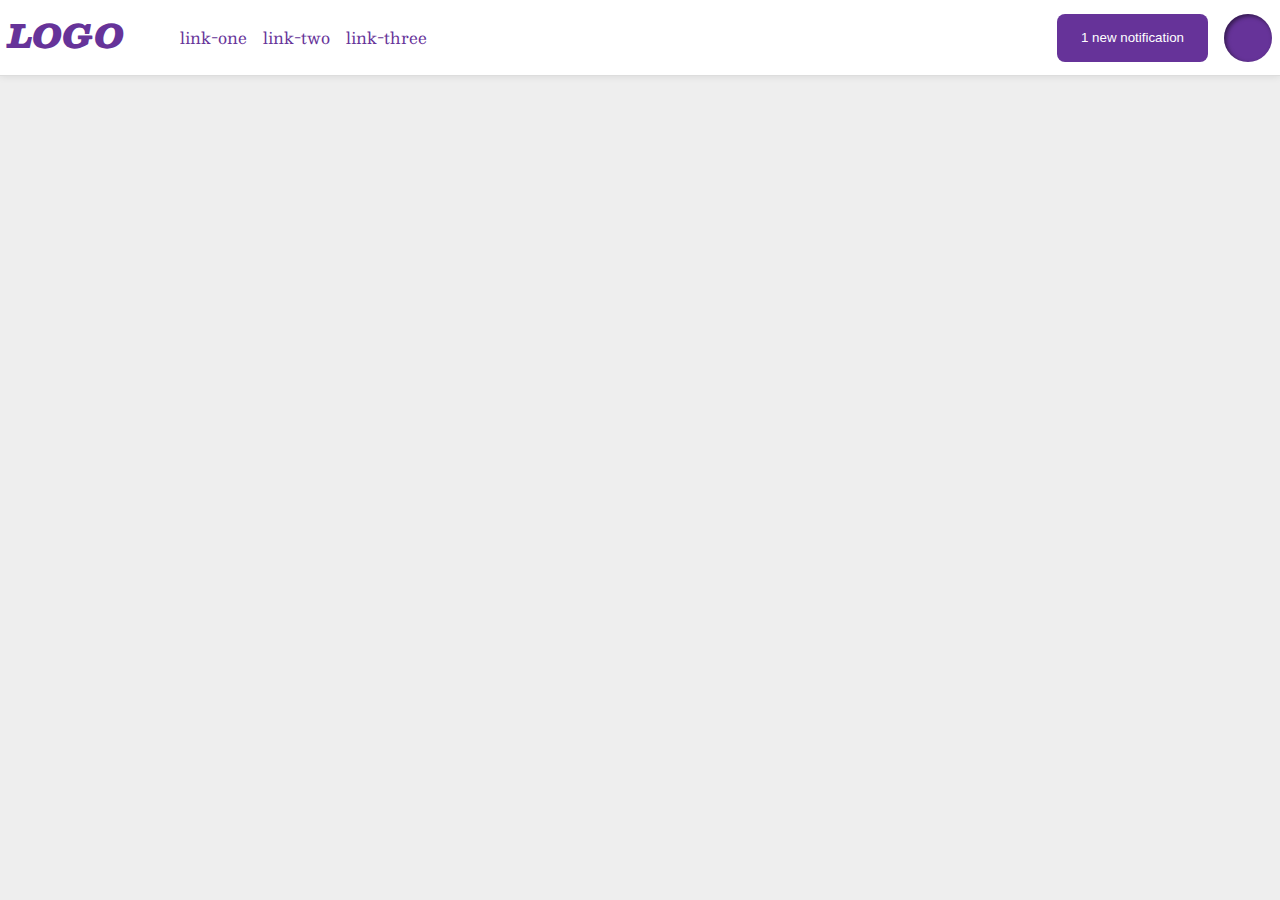
<file: foundations/flex/03-flex-header-2/index.html>
<!DOCTYPE html>
<html lang="en">
  <head>
    <meta charset="UTF-8">
    <meta http-equiv="X-UA-Compatible" content="IE=edge">
    <meta name="viewport" content="width=device-width, initial-scale=1.0">
    <title>Flex Header 2</title>
    <link rel="stylesheet" href="style.css">
  </head>
  <body>
    <div class="header">
      <div class="left-links">
        <div class="logo">
          LOGO
        </div>
        <ul class="links">
          <li><a href="https://google.com">link-one</a></li>
          <li><a href="https://google.com">link-two</a></li>
          <li><a href="https://google.com">link-three</a></li>
        </ul>
      </div>
      <div class="right-links">
        <button class="notifications">
          1 new notification
        </button>
        <div class="profile-image"></div>
      </div>
    </div>
  </body>
</html>
</file>
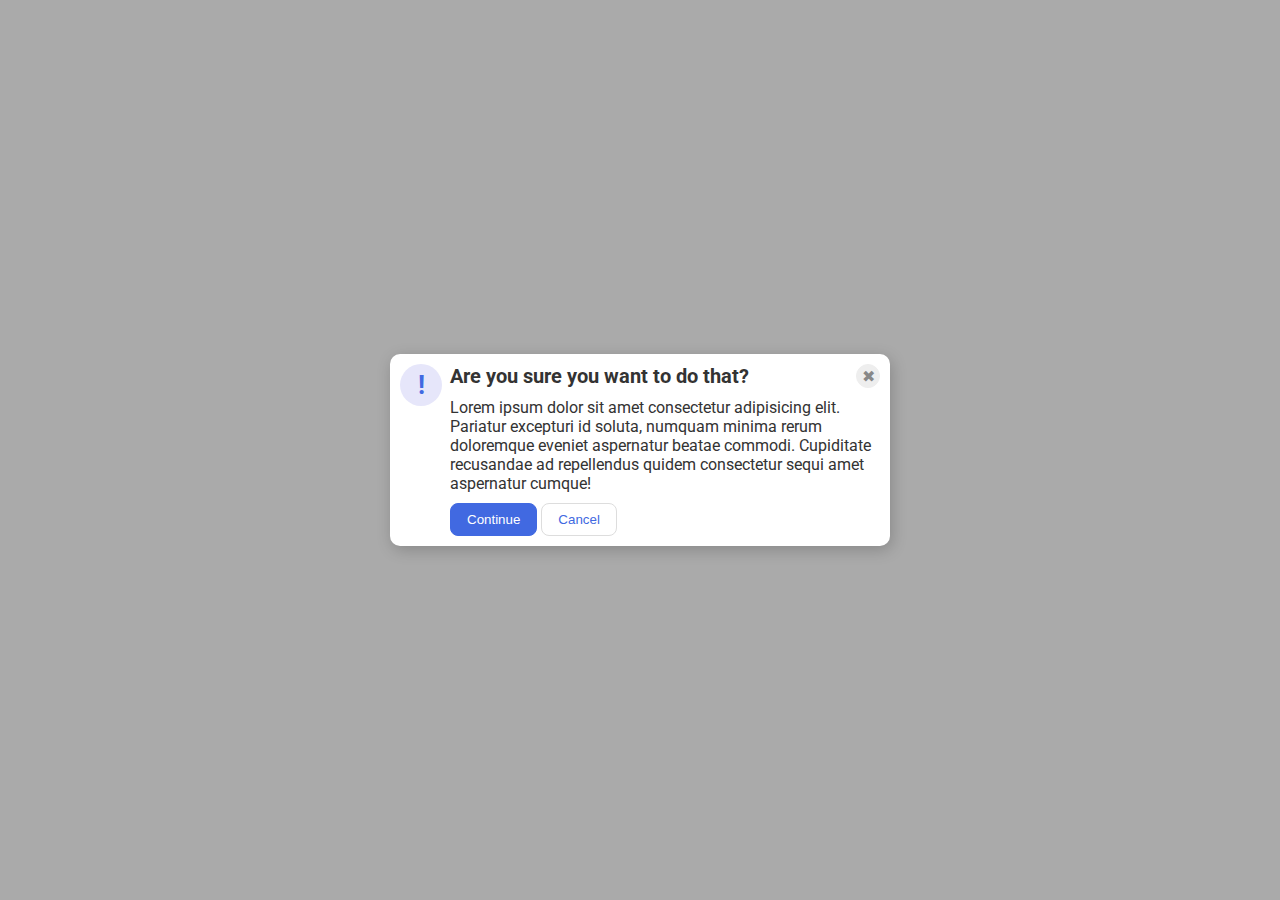
<file: foundations/flex/05-flex-modal/index.html>
<!DOCTYPE html>
<html lang="en">
  <head>
    <meta charset="UTF-8">
    <meta http-equiv="X-UA-Compatible" content="IE=edge">
    <meta name="viewport" content="width=device-width, initial-scale=1.0">
    <link rel="stylesheet" href="style.css">
    <title>Modal</title>
  </head>
  <body>
    <div class="modal">
      <div class="icon">!</div>
      <div class="main-Column">
        <div class="header">
          Are you sure you want to do that?
          <button class="close-button">✖</button>
        </div>
        <div class="text">Lorem ipsum dolor sit amet consectetur adipisicing elit. Pariatur excepturi id soluta, numquam minima rerum doloremque eveniet aspernatur beatae commodi. Cupiditate recusandae ad repellendus quidem consectetur sequi amet aspernatur cumque!</div>
        <div class="bottom-buttons">
          <button class="continue">Continue</button>
          <button class="cancel">Cancel</button>
        </div>
      </div>
    </div>
  </body>
</html>
</file>
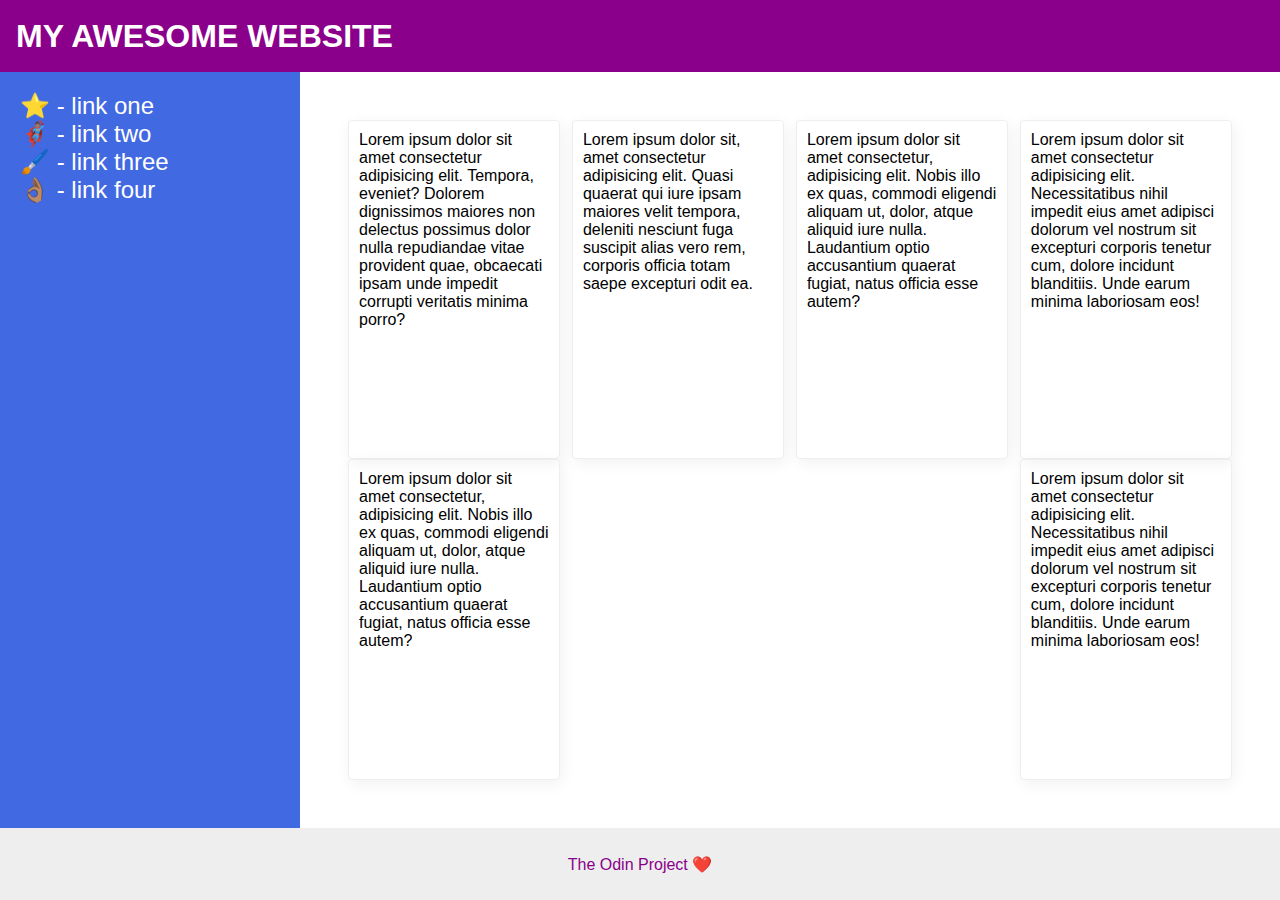
<file: foundations/flex/07-flex-layout-2/index.html>
<!DOCTYPE html>
<html lang="en">
  <head>
    <meta charset="UTF-8">
    <meta http-equiv="X-UA-Compatible" content="IE=edge">
    <meta name="viewport" content="width=device-width, initial-scale=1.0">
    <title>The Holy Grail</title>
    <link rel="stylesheet" href="style.css">
  </head>
  <body>
    <div class="header">
      MY AWESOME WEBSITE
    </div>
    
    <div class="middle-page">
      <div class="sidebar">
        <ul>
          <li><a href="#">⭐ - link one</a></li>
          <li><a href="#">🦸🏽‍♂️ - link two</a></li>
          <li><a href="#">🖌️ - link three</a></li>
          <li><a href="#">👌🏽 - link four</a></li>
        </ul>
      </div>
      <div class="card-container">
        <div class="card">Lorem ipsum dolor sit amet consectetur adipisicing elit. Tempora, eveniet? Dolorem dignissimos maiores non delectus possimus dolor nulla repudiandae vitae provident quae, obcaecati ipsam unde impedit corrupti veritatis minima porro?</div>
        <div class="card">Lorem ipsum dolor sit, amet consectetur adipisicing elit. Quasi quaerat qui iure ipsam maiores velit tempora, deleniti nesciunt fuga suscipit alias vero rem, corporis officia totam saepe excepturi odit ea.</div>
        <div class="card">Lorem ipsum dolor sit amet consectetur, adipisicing elit. Nobis illo ex quas, commodi eligendi aliquam ut, dolor, atque aliquid iure nulla. Laudantium optio accusantium quaerat fugiat, natus officia esse autem?</div>
        <div class="card">Lorem ipsum dolor sit amet consectetur adipisicing elit. Necessitatibus nihil impedit eius amet adipisci dolorum vel nostrum sit excepturi corporis tenetur cum, dolore incidunt blanditiis. Unde earum minima laboriosam eos!</div>
        <div class="card">Lorem ipsum dolor sit amet consectetur, adipisicing elit. Nobis illo ex quas, commodi eligendi aliquam ut, dolor, atque aliquid iure nulla. Laudantium optio accusantium quaerat fugiat, natus officia esse autem?</div>
        <div class="card">Lorem ipsum dolor sit amet consectetur adipisicing elit. Necessitatibus nihil impedit eius amet adipisci dolorum vel nostrum sit excepturi corporis tenetur cum, dolore incidunt blanditiis. Unde earum minima laboriosam eos!</div>
      </div>
    </div>

    <div class="footer">
      The Odin Project ❤️
    </div>
  </body>
</html>
</file>
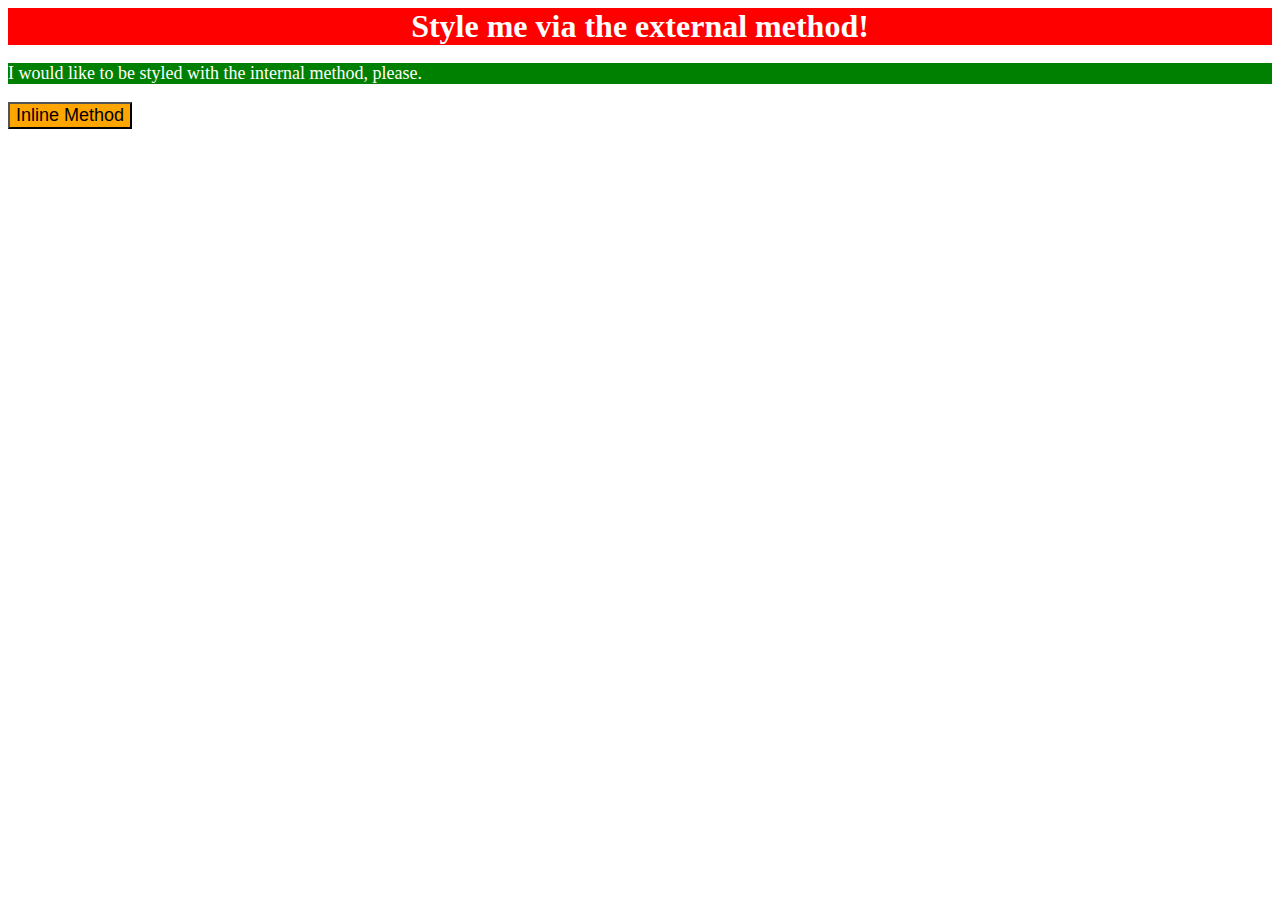
<file: foundations/intro-to-css/01-css-methods/index.html>
<!DOCTYPE html>
<html lang="en">
  <head>
    <meta charset="UTF-8">
    <meta http-equiv="X-UA-Compatible" content="IE=edge">
    <meta name="viewport" content="width=device-width, initial-scale=1.0">
    <link rel="stylesheet" href="styles.css">
    <title>Methods for Adding CSS</title>
    <style>
      p {
        background-color: green;
        color: white;
        font-size: 18px;
      }
    </style>
  </head>
  <body>
    <div>Style me via the external method!</div>
    <p>I would like to be styled with the internal method, please.</p>
    <button style="background-color: orange; font-size: 18px;">Inline Method</button>
  </body>
</html>
</file>
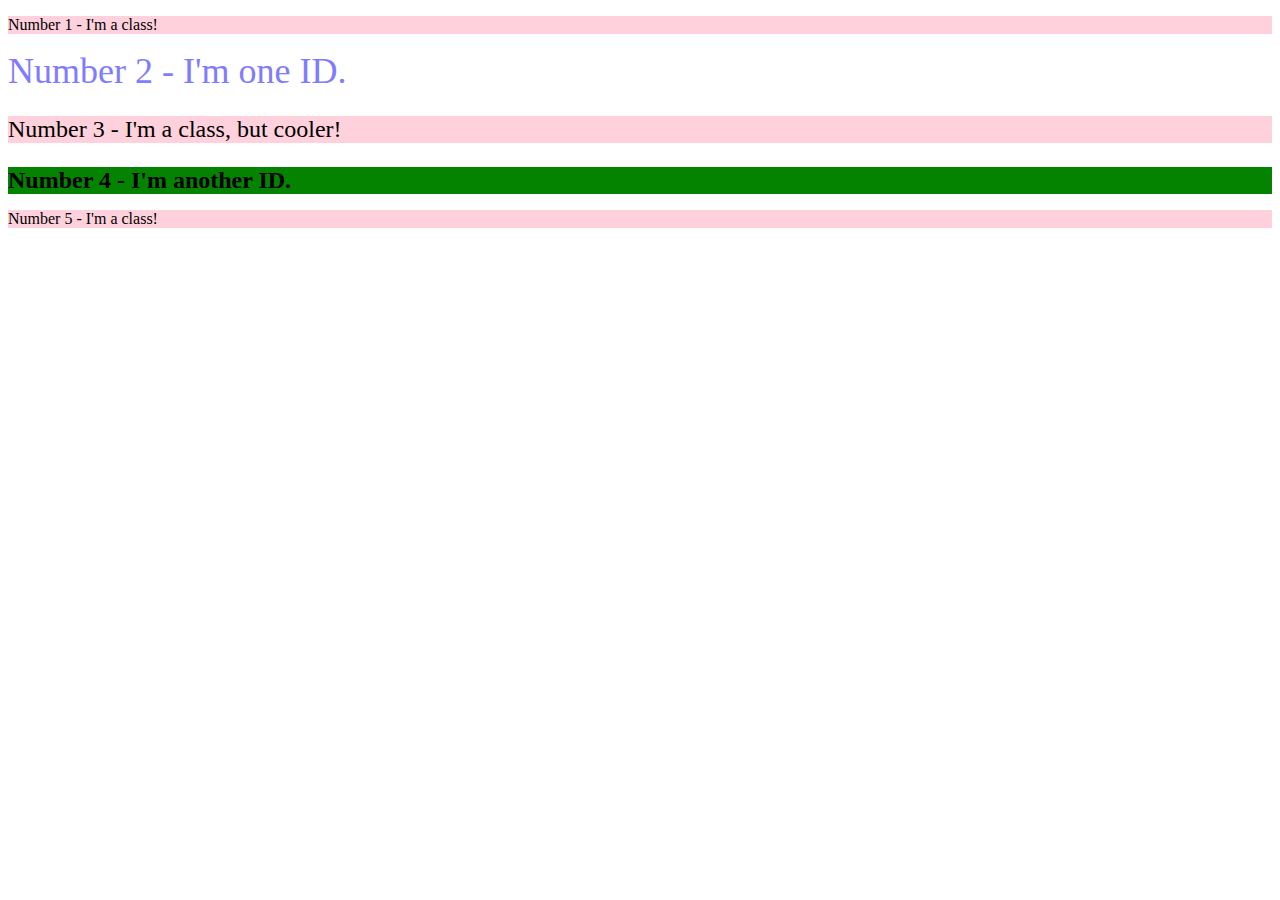
<file: foundations/intro-to-css/02-class-id-selectors/index.html>
<!DOCTYPE html>
<html lang="en">
  <head>
    <meta charset="UTF-8">
    <meta http-equiv="X-UA-Compatible" content="IE=edge">
    <meta name="viewport" content="width=device-width, initial-scale=1.0">
    <title>Class and ID Selectors</title>
    <link rel="stylesheet" href="style.css">
  </head>
  <body>
    <p class="pink">Number 1 - I'm a class!</p>
    <div id="first">Number 2 - I'm one ID.</div>
    <p class="pink big">Number 3 - I'm a class, but cooler!</p>
    <div id="second">Number 4 - I'm another ID.</div>
    <p class="pink">Number 5 - I'm a class!</p>
  </body>
</html>
</file>
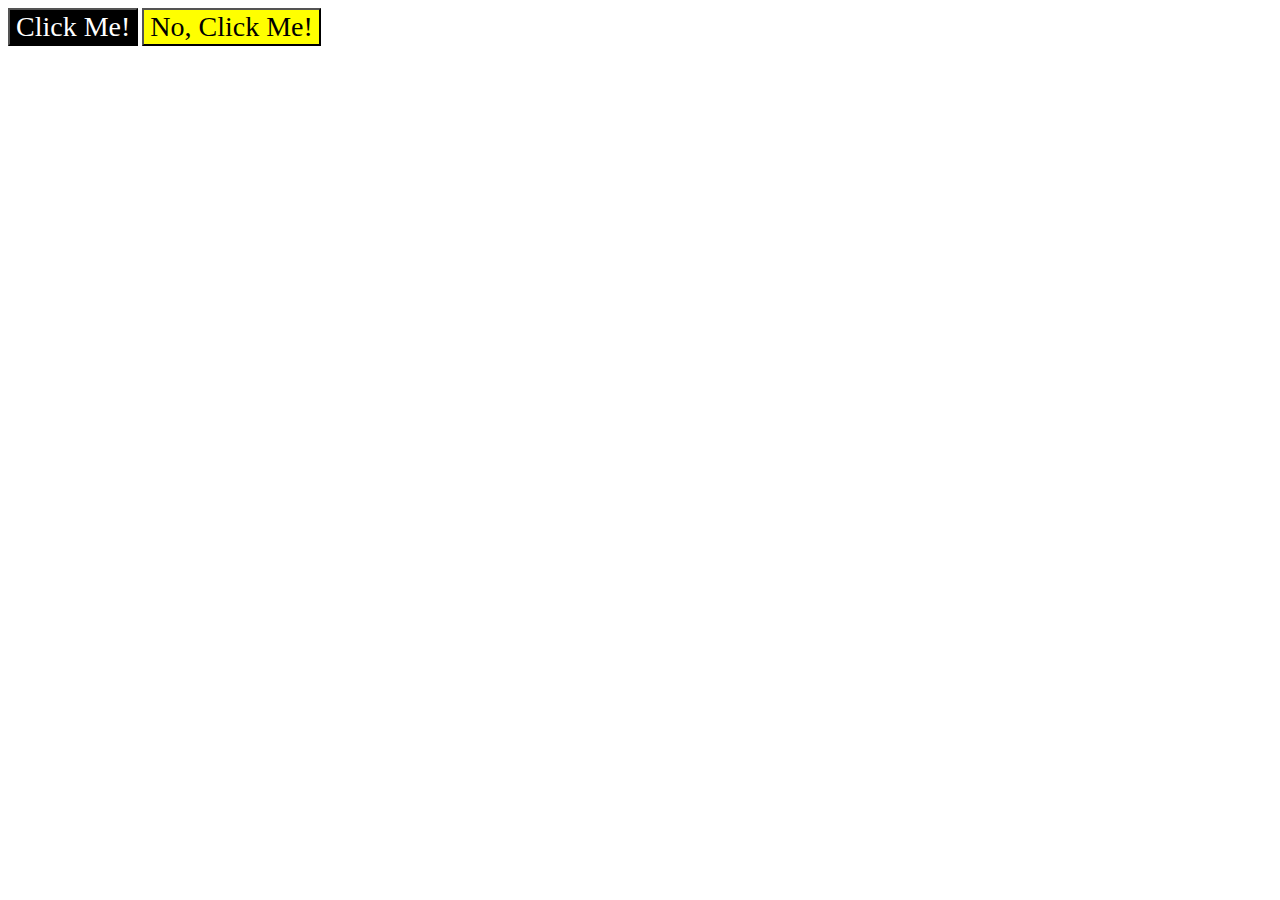
<file: foundations/intro-to-css/03-grouping-selectors/index.html>
<!DOCTYPE html>
<html lang="en">
  <head>
    <meta charset="UTF-8">
    <meta http-equiv="X-UA-Compatible" content="IE=edge">
    <meta name="viewport" content="width=device-width, initial-scale=1.0">
    <title>Grouping Selectors</title>
    <link rel="stylesheet" href="style.css">
  </head>
  <body>
    <button class="first">Click Me!</button>
    <button class="second">No, Click Me!</button>
  </body>
</html>
</file>
<file: foundations/flex/03-flex-header-2/style.css>
/* this is some magical font-importing.  
you'll learn about it later. */
@import url('https://fonts.googleapis.com/css2?family=Besley:ital,wght@0,400;1,900&display=swap');

body {
  margin: 0;
  background: #eee;
  font-family: Besley, serif;
}

.header {
  background: white;
  border-bottom: 1px solid #ddd;
  box-shadow: 0 0 8px rgba(0,0,0,.1);
  display: flex;
  align-items: center;
  padding: 8px;
}

.profile-image {
  background: rebeccapurple;
  box-shadow: inset 2px 2px 4px rgba(0,0,0,.5);
  border-radius: 50%;
  width: 48px;
  height: 48px;
}

.logo {
  color: rebeccapurple;
  font-size: 32px;
  font-weight: 900;
  font-style: italic;
}

button {
  border: none;
  border-radius: 8px;
  background: rebeccapurple;
  color: white;
  padding: 8px 24px;
}

a {
  /* this removes the line under our links */
  text-decoration: none;
  color: rebeccapurple;
}

ul {
  list-style-type: none;
  display: flex;
  gap: 16px;
  
}

.left-links,
.right-links {
  display: flex;
  gap: 16px;
}

.left-links{
  margin-right: auto;
}

.right-links{
  margin-left: auto;
}
</file>
<file: foundations/flex/05-flex-modal/style.css>
@import url('https://fonts.googleapis.com/css2?family=Roboto:wght@400;700&display=swap');

html, body {
  height: 100%;
}

body {
  font-family: Roboto, sans-serif;
  margin: 0;
  background: #aaa;
  color: #333;
  /* I'll give you this one for free lol */
  display: flex;
  align-items: center;
  justify-content: center;
}

.modal {
  background: white;
  width: 480px;
  border-radius: 10px;
  box-shadow: 2px 4px 16px rgba(0,0,0,.2);
  display: flex;
  gap: 8px;
  padding: 10px;
}

.icon {
  color: royalblue;
  font-size: 26px;
  font-weight: 700;
  background: lavender;
  width: 42px;
  height: 42px;
  border-radius: 50%;
  display: flex;
  align-items: center;
  justify-content: center;
  flex-shrink: 0;
}

.close-button {
  background: #eee;
  border-radius: 50%;
  color: #888;
  font-weight: 400;
  font-size: 16px;
  height: 24px;
  width: 24px;
  display: flex;
  align-items: center;
  justify-content: center;
  border: 1px solid #eee;
  padding: 0;
}

button {
  cursor: pointer;
  padding: 8px 16px;
  border-radius: 8px;
}

button.continue {
  background: royalblue;
  border: 1px solid royalblue;
  color: white;
}

button.cancel {
  background: white;
  border: 1px solid #ddd;
  color: royalblue;
}

.header {
  font-weight: bold;
  font-size: 20px;
  display: flex;
  justify-content: space-between;
}

.main-Column {
  display: flex;
  flex-direction: column;
  gap: 10px;
}
</file>
<file: foundations/flex/07-flex-layout-2/style.css>
body {
  font-family: -apple-system, BlinkMacSystemFont, 'Segoe UI', Roboto, Oxygen, Ubuntu, Cantarell, 'Open Sans', 'Helvetica Neue', sans-serif;
  margin: 0;
  min-height: 100vh;
}

.header {
  height: 72px;
  background: darkmagenta;
  color: white;
  display: flex;
  align-items: center;
  font-size: 32px;
  font-weight: 900;
  padding-left: 16px;
}

.footer {
  height: 72px;
  background: #eee;
  color: darkmagenta;
  display: flex;
  justify-content: center;
  align-items: center;
}

.sidebar {
  width: 300px;
  background: royalblue;
  box-sizing: border-box;
  flex-basis: 300px;
  flex-shrink: 0;
}

.card {
  border: 1px solid #eee;
  box-shadow: 2px 4px 16px rgba(0,0,0,.06);
  border-radius: 4px;
  flex: 0 1 24%;
  box-sizing: border-box;
  padding: 10px;

}

body {
  display: flex;
  flex-direction: column;
}

.middle-page {
  flex: 1;
  display: flex;
}

ul {
  list-style-type: none;
  padding: 10px;
  margin: 10px;
}

a { 
  text-decoration: none;
  color: white;
  font-size: 24px;
} 

.card-container {
  padding: 48px;
  display: flex;
  flex-wrap: wrap;
  justify-content: space-between;
}
</file>
<file: foundations/intro-to-css/01-css-methods/styles.css>
div {
    background-color: red;
    color: white;
    font-size: 32px;
    text-align: center;
    font-weight: bold;
}
</file>
<file: foundations/intro-to-css/02-class-id-selectors/style.css>
.pink {
    background-color: rgba(255,209,220, 1);
    font-family: "Veranda", "DejaVu Sans" sans-serif;
}

.big{
    font-size: 24px;
}

#first{
    color: rgba(127, 124, 255, 1);
    font-size: 36px;
}

#second{
    font-weight: bold;
    background-color: rgba(3, 131, 0, 1);
    font-size: 24px;
}
</file>
<file: foundations/intro-to-css/03-grouping-selectors/style.css>
.first, 
.second{
    font-size: 28px;
    font-family: "Times New Roman", "Helvetica", sans-serif;
}

.first{
    background-color: black;
    color: white;
}

.second{
    background-color: yellow;
}
</file>
